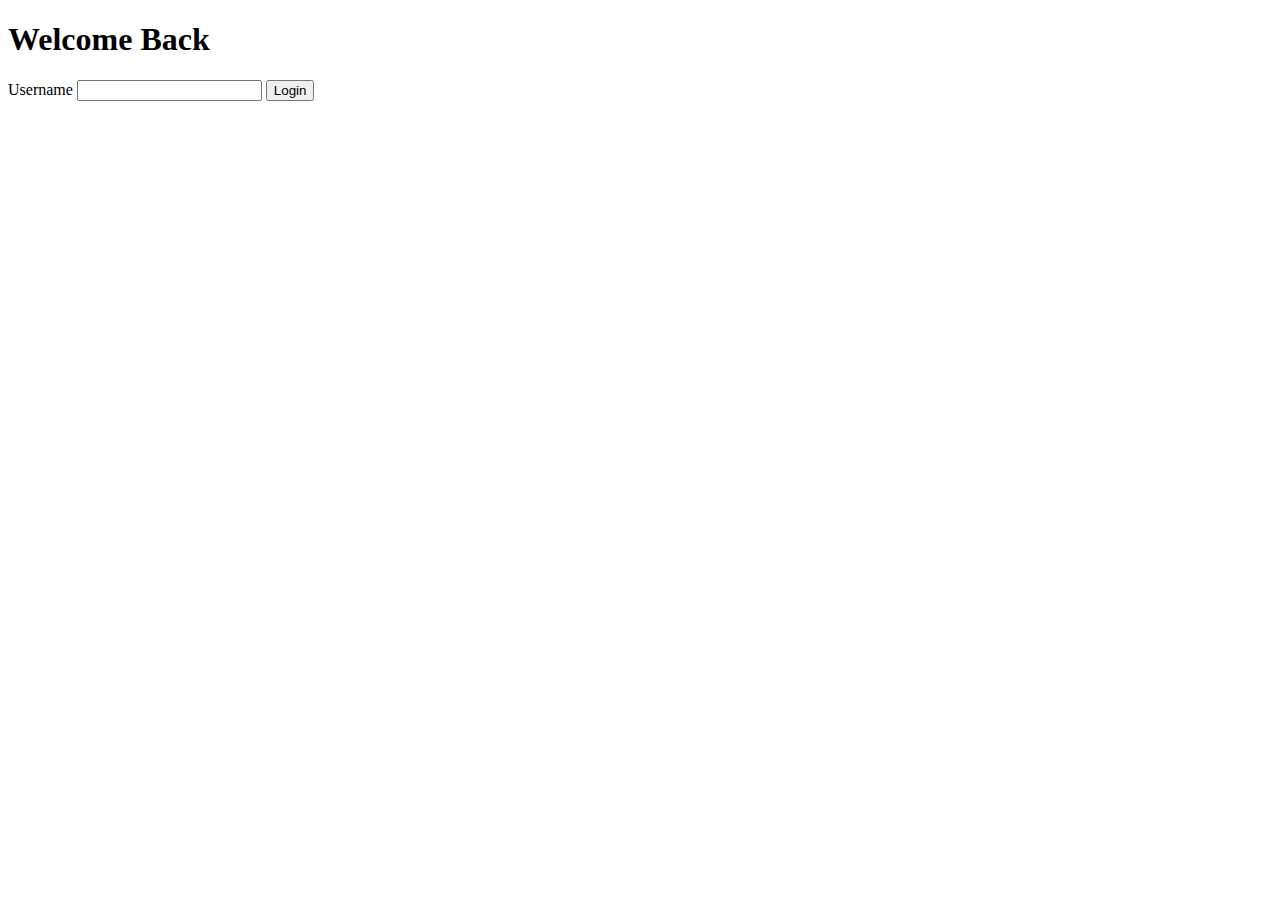
<file: src/main/resources/templates/index.html>
<!DOCTYPE html>
<html lang="en" xmlns:th="http://www.thymeleaf.org">
<head th:replace="base.html :: head"></head>
<body>
<header th:replace="base.html :: nav"></header>
<main class="login-container">
    <h1>Welcome Back</h1>
    <form th:action="@{/login}" method="post">
        <label for="username">Username</label>
        <input type="text" id="username" name="username" required>
        <button type="submit" class="btn-login">Login</button>
    </form>
</main>
</body>
</html>
</file>
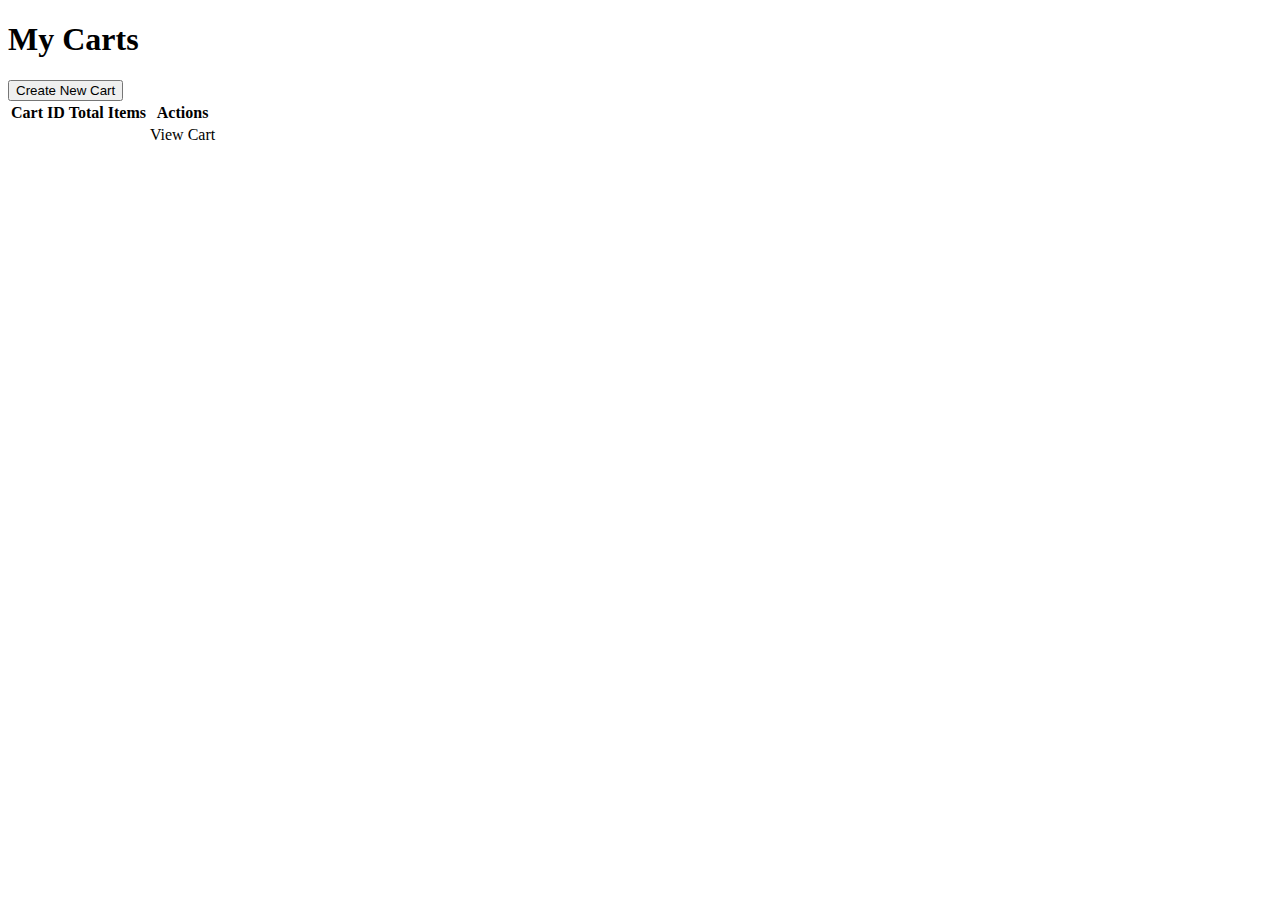
<file: src/main/resources/templates/cart.html>
<!DOCTYPE html>
<html lang="en" xmlns:th="http://www.thymeleaf.org">
<head th:replace="base.html :: head"></head>
<body>
<header th:replace="base.html :: nav"></header>
<main class="carts-container">
    <h1>My Carts</h1>
    <form th:action="@{/carts/create}" method="post">
        <button type="submit" class="btn-create-cart">Create New Cart</button>
    </form>
    <table class="cart-table">
        <thead>
        <tr>
            <th>Cart ID</th>
            <th>Total Items</th>
            <th>Actions</th>
        </tr>
        </thead>
        <tbody>
        <tr th:each="cartEntry : ${carts}">
            <td th:text="${cartEntry.key}"></td>
            <td th:text="${cartEntry.value.totalQuantity}"></td>
            <td>
                <a th:href="@{'/cart/' + ${cartEntry.key}}" class="btn-view-cart">View Cart</a>
            </td>
        </tr>
        </tbody>
    </table>
</main>
</body>
</html>
</file>
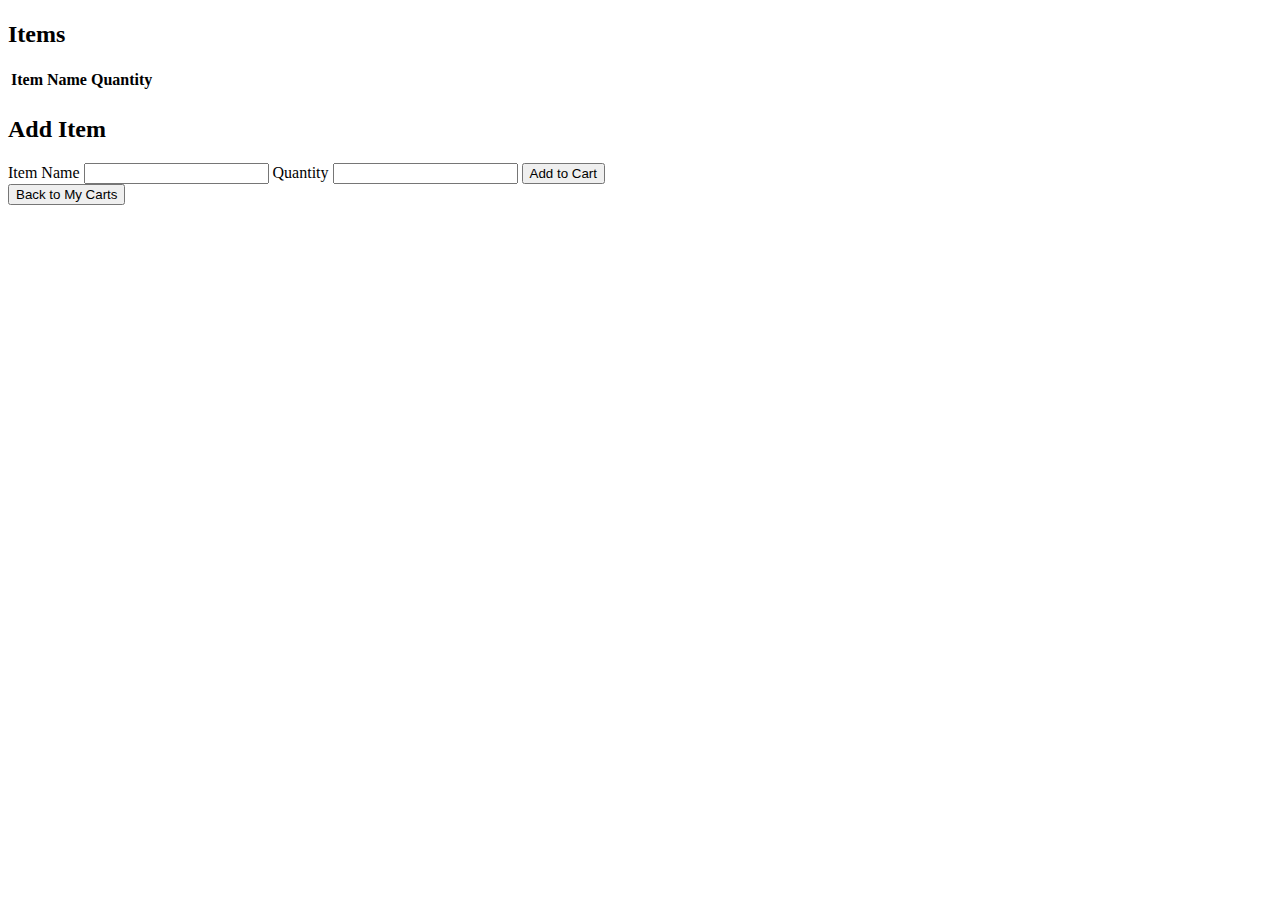
<file: src/main/resources/templates/CartID.html>
<!DOCTYPE html>
<html lang="en" xmlns:th="http://www.thymeleaf.org">
<head th:replace="base.html :: head"></head>
<body>
<header th:replace="base.html :: nav"></header>
<main class="cart-details-container">
    <h1 th:text="'Cart ID: ' + ${cart.cartId}"></h1>
    <h2>Items</h2>
    <table class="cart-table">
        <thead>
        <tr>
            <th>Item Name</th>
            <th>Quantity</th>
        </tr>
        </thead>
        <tbody>
        <tr th:each="entry : ${cart.items}">
            <td th:text="${entry.key}"></td>
            <td th:text="${entry.value}"></td>
        </tr>
        </tbody>
    </table>
    <h2>Add Item</h2>
    <form th:action="@{'/cart/' + ${cart.cartId} + '/add'}" method="post">
        <label for="itemName">Item Name</label>
        <input type="text" id="itemName" name="itemName" required>
        <label for="quantity">Quantity</label>
        <input type="number" id="quantity" name="quantity" min="1" required>
        <button type="submit" class="btn-add-item">Add to Cart</button>
    </form>
    <form th:action="@{/carts}" method="get">
        <button type="submit" class="btn-back">Back to My Carts</button>
    </form>
</main>
</body>
</html>
</file>
